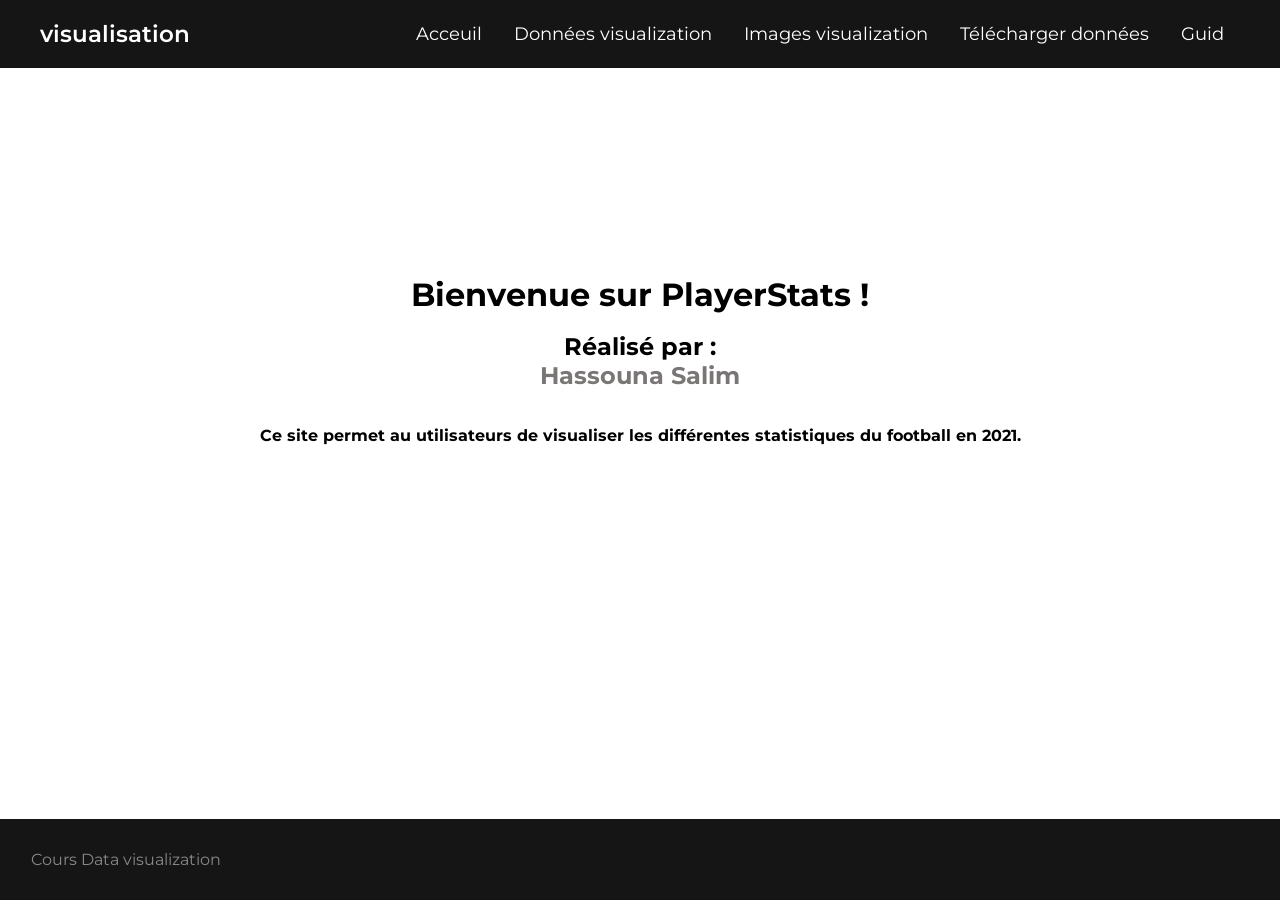
<file: index.html>
<!DOCTYPE html>
<html lang="en">
  <head>
    <meta charset="UTF-8" />
    <link rel="stylesheet" href="style.css" />
    <title>Téléchargement</title>
    <style>
      .body {
        display: flex;
        justify-content: center;
        align-items: center;
        height: 80vh;
        flex-direction: column;
        font-family: sans-serif;
      }
      .a {
        display: block;
        background: #00a9d4;
        color: #fff;
        padding: 15px;
        cursor: pointer;
        text-decoration: none;
        width: 320px;
        text-align: center;
        border-radius: 5px;
        font-size: 20px;
      }
      .a:hover {
        background: #00729d;
      }
      .btn-22 {
        background: #f98909;
      }

      .btn-22:hover {
        background: #dc6c11;
      }
      p {
        color: #888;
        padding: 15px;
      }
      .footer {
        margin-top: 0rem;
        padding: 1rem;
        background-color: #151515;
        position: fixed;
        bottom: 0;
        left: 0;
        width: 100%;
      }
    </style>
  </head>
  <body>
    <nav class="nav">
      <ul>
        <li class="logo">visualisation</li>
        <li class="items"><a href="#">Acceuil</a></li>
        <li class="items"><a href="./circle.html">Données visualization</a></li>
        <li class="items"><a href="./image.html">Images visualization</a></li>
        <li class="items"><a href="./download.html">Télécharger données</a></li>
        <li class="items"><a href="./guid.html">Guid</a></li>
        <li class="btn">
          <a href="#"><i class="fas fa-bars"></i></a>
        </li>
      </ul>
    </nav>
    <div class="body">
      <h1>Bienvenue sur PlayerStats !</h1>
      <br />
      <h2>
        Réalisé par :
        <h2 style="color: rgb(122, 118, 118)">Hassouna Salim</h2>
      </h2>
      <br /><br />
      <h4>
        Ce site permet au utilisateurs de visualiser les différentes
        statistiques du football en 2021.
      </h4>
    </div>
    <div class="footer">
      <p>Cours Data visualization</p>
    </div>
  </body>
</html>
</file>
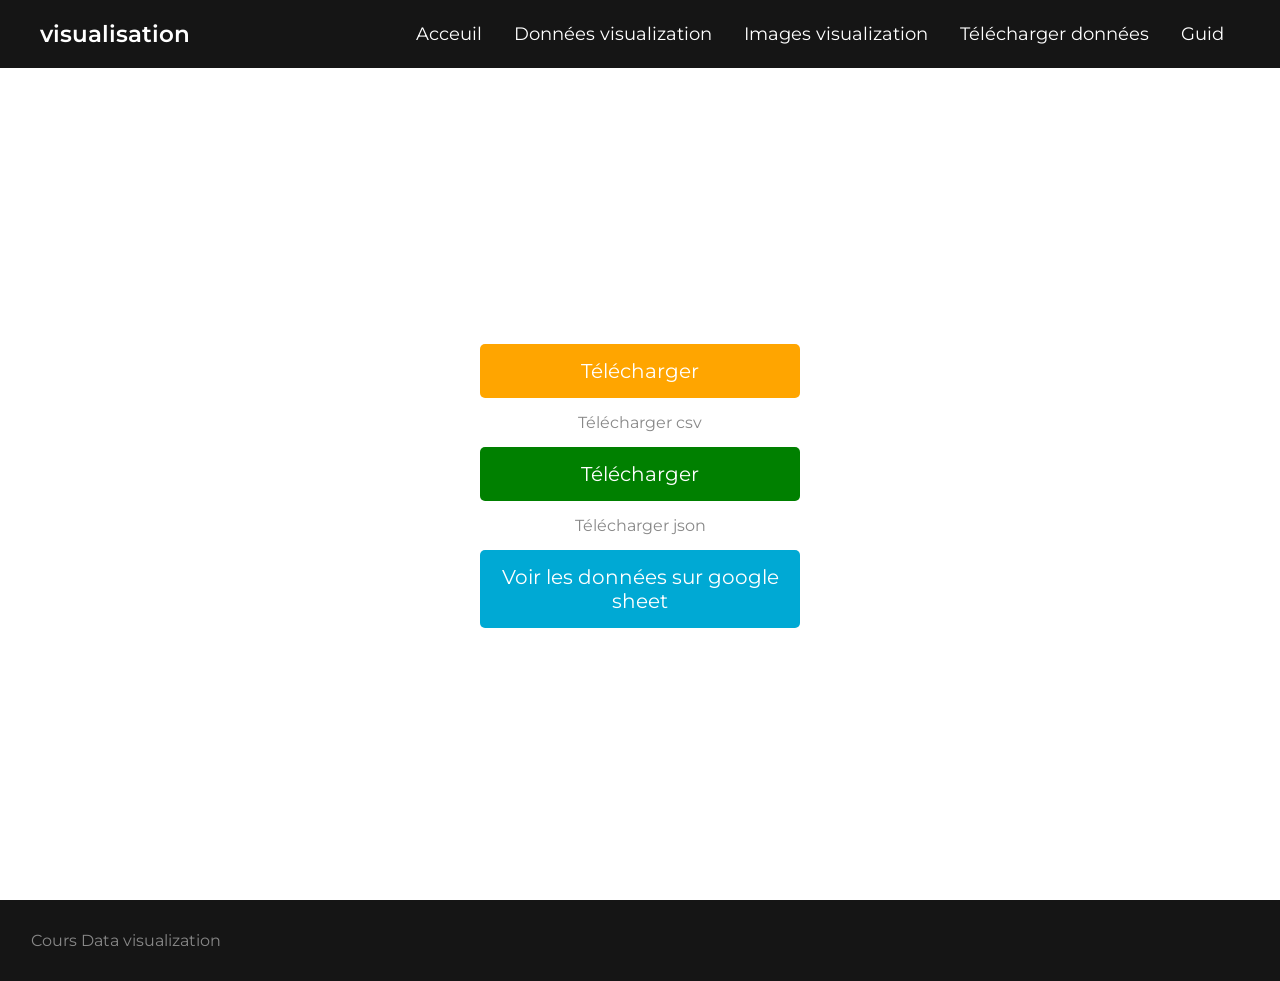
<file: download.html>
<!DOCTYPE html>
<html lang="en">
  <head>
    <meta charset="UTF-8" />
    <link rel="stylesheet" href="style.css" />
    <title>Téléchargement</title>
    <style>
      .body {
        display: flex;
        justify-content: center;
        align-items: center;
        height: 100vh;
        flex-direction: column;
        font-family: sans-serif;
      }
      .a {
        display: block;
        background: #00a9d4;
        color: #fff;
        padding: 15px;
        cursor: pointer;
        text-decoration: none;
        width: 320px;
        text-align: center;
        border-radius: 5px;
        font-size: 20px;
      }
      .a:hover {
        background: #00729d;
      }
      .btn-22 {
        background: #f98909;
      }

      .btn-22:hover {
        background: #dc6c11;
      }
      p {
        color: #888;
        padding: 15px;
      }
      .footer {
        margin-top: 0rem;
        padding: 1rem;
        background-color: #151515;
        position: relative;
        bottom: 0;
        left: 0;
        width: 100%;
      }
    </style>
  </head>
  <body>
    <nav class="nav">
      <ul>
<li class="logo">visualisation</li>
<li class="items"><a href="./home.html">Acceuil</a></li>
<li class="items"><a href="./circle.html">Données visualization</a></li>
<li class="items"><a href="./image.html">Images visualization</a></li>
<li class="items"><a href="./download.html">Télécharger données</a></li>
<li class="items"><a href="./guid.html">Guid</a></li>
<li class="btn"><a href="#"><i class="fas fa-bars"></i></a></li>
        <li class="btn">
          <a href="#"><i class="fas fa-bars"></i></a>
        </li>
      </ul>
    </nav>
    <div class="body">
      <br /><br />
      <br /><br />
      <a
        style="background-color: orange"
        class="a"
        href="data3.csv"
        download="data_csv"
      >
        Télécharger
      </a>
      <p>Télécharger csv</p>

      <a
        style="background-color: green"
        class="a"
        href="data3.json"
        class="btn-22"
        download="data_json"
      >
        Télécharger
      </a>
      <p>Télécharger json</p>
      <a
        class="a"
        target="blank"
        href="https://docs.google.com/spreadsheets/d/14sRwy5T1o_8yxB8Xwqy5bMwH9FyClvjt57nCj9zklXM/edit?usp=sharing"
        >Voir les données sur google sheet</a
      >
    </div>
    <div class="footer">
      <p>Cours Data visualization</p>
    </div>
  </body>
</html>
</file>
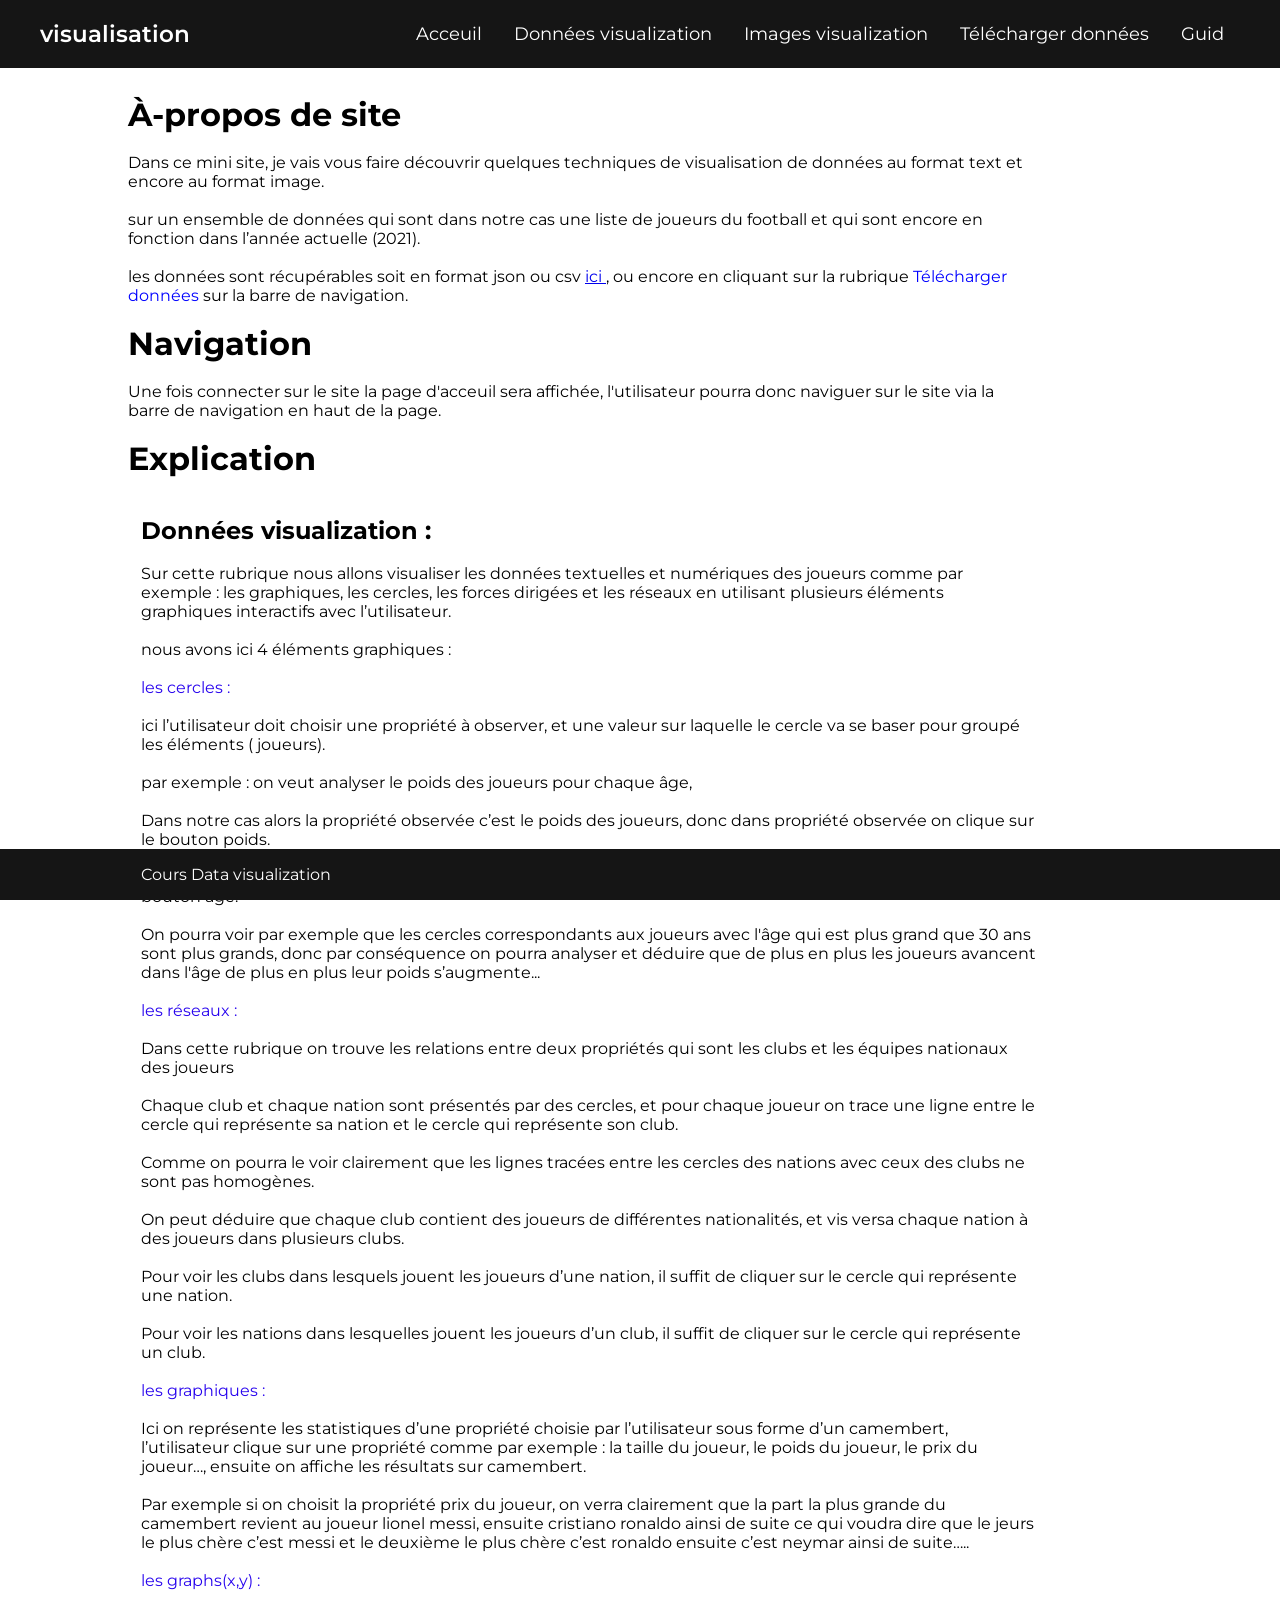
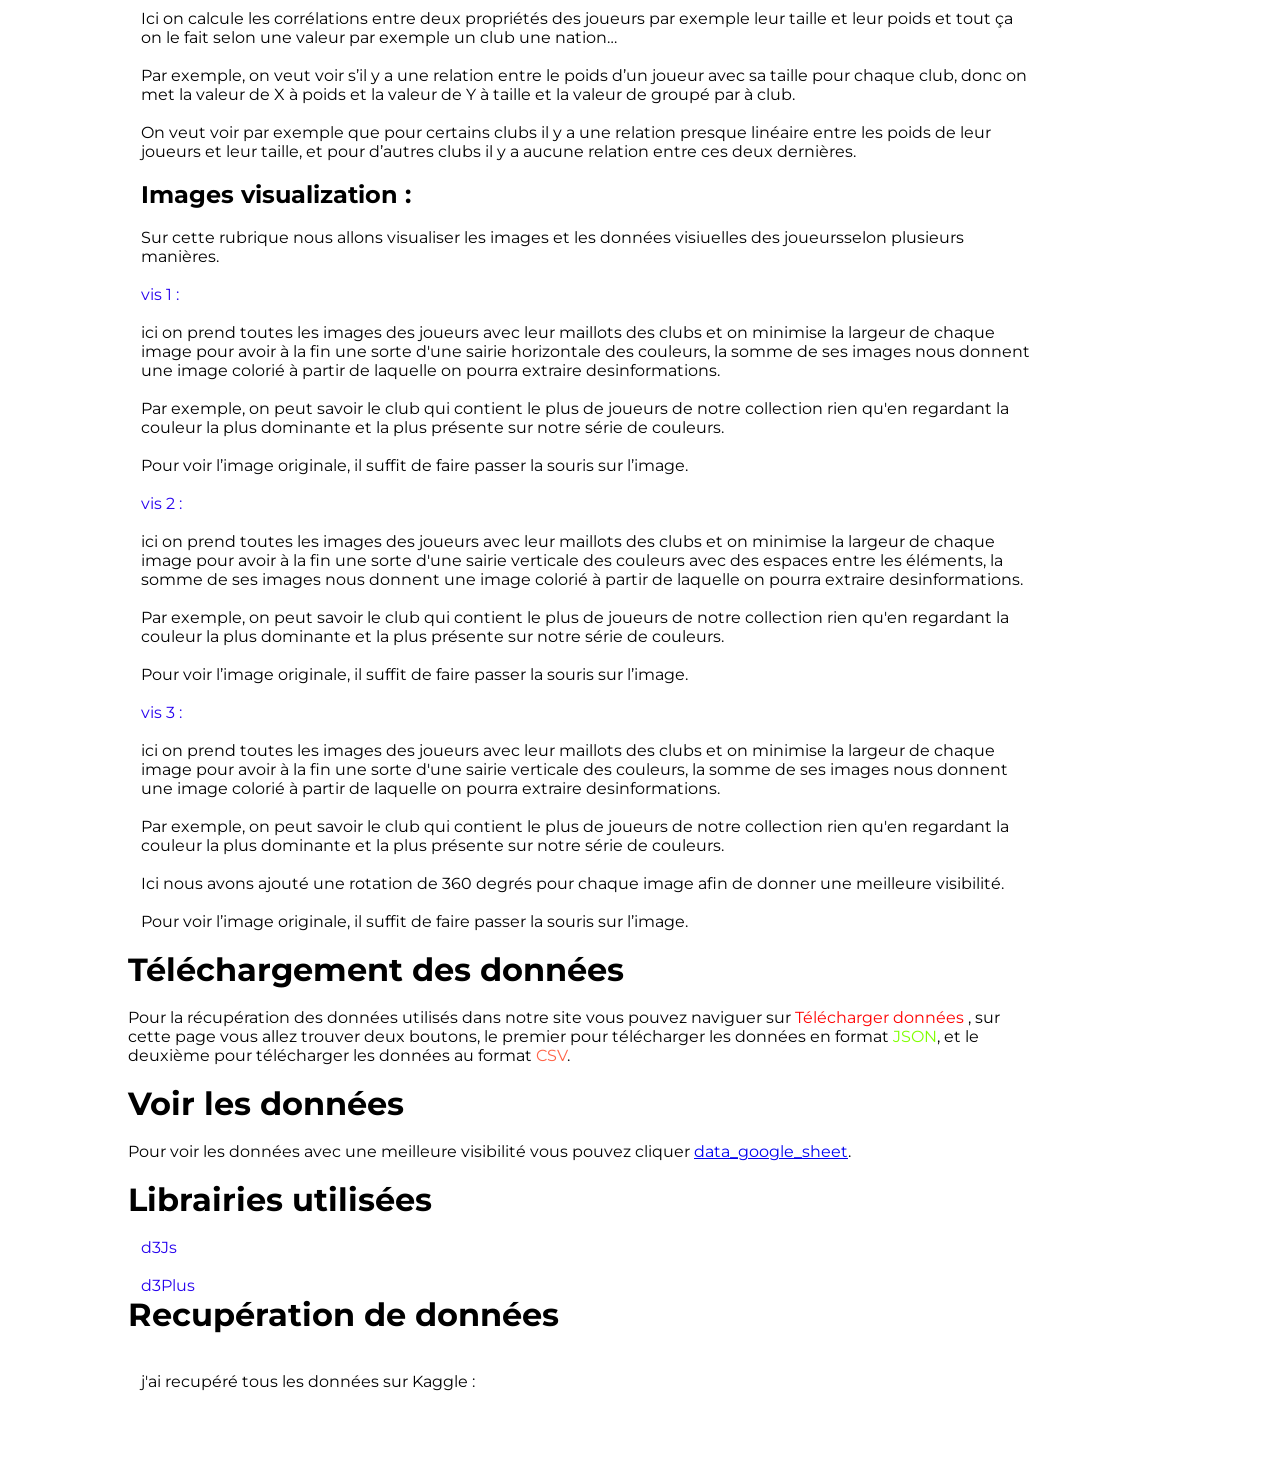
<file: guid.html>
<!DOCTYPE html>
<html lang="en">

<head>
    <meta charset="UTF-8">
    <meta name="viewport" content="width=device-width, initial-scale=1.0">
    <link rel="stylesheet" href="style.css">
    <title>Explication</title>
    <style>
        .footer {
            margin-top: 0rem;
            padding: 1rem;
            background-color: #151515;
            color: #ffffff;
            position: fixed;
            bottom: 0;
            left: 0;
            width: 100%;
        }

        h1 {
            margin-left: 10%;

        }

        h2 {
            margin-left: 11%;
        }

        p {
            margin-left: 10%;
            width: 70%;
        }

        .p {
            margin-left: 11%;
        }

        .a {
            margin-left: 11%;
        }
    </style>
</head>

<body class="body">
    <nav class="nav">
        <ul>
<li class="logo">visualisation</li>
<li class="items"><a href="./home.html">Acceuil</a></li>
<li class="items"><a href="./circle.html">Données visualization</a></li>
<li class="items"><a href="./image.html">Images visualization</a></li>
<li class="items"><a href="./download.html">Télécharger données</a></li>
<li class="items"><a href="./guid.html">Guid</a></li>
<li class="btn"><a href="#"><i class="fas fa-bars"></i></a></li>
        </ul>
    </nav>
    <br /><br /><br /><br /><br />
    <h1>À-propos de site</h1><br />
    <p>
        Dans ce mini site, je vais vous faire découvrir quelques techniques
        de visualisation de données au format text et encore au format
        image.
    </p><br />
    <p>
        sur un ensemble de données qui sont dans notre cas une liste de joueurs du football et qui sont encore en
        fonction dans l’année actuelle (2021).
    </p><br />
    <p>
        les données sont récupérables soit en format json ou csv <a href="./download.html">ici </a>,
        ou encore en cliquant sur la rubrique <span style="color: blue;">Télécharger données</span> sur la barre de
        navigation.
    </p><br />
    <h1>Navigation</h1><br />
    <p>
        Une fois connecter sur le site la page d'acceuil sera affichée,
        l'utilisateur pourra donc naviguer sur le site via la barre de navigation en haut de la page.
    </p><br />
    <h1>Explication</h1><br /><br />
    <h2>Données visualization :</h2><br />
    <p class="p">
        Sur cette rubrique nous allons visualiser les données textuelles et
        numériques des joueurs comme par exemple : les graphiques, les cercles,
        les forces dirigées et les réseaux en utilisant plusieurs éléments
        graphiques interactifs avec l’utilisateur.
    </p><br />
    <p class="p">
        nous avons ici 4 éléments graphiques :
    </p><br />
    <a class="a" href="#">les cercles :</a>
    <p class="p">
        <br />
        ici l’utilisateur doit choisir une propriété à observer, et une valeur
        sur laquelle le cercle va se baser pour groupé les éléments ( joueurs).
    </p>
    <p class="p">
        <br />
        par exemple : on veut analyser le poids des joueurs pour chaque âge,
    </p>
    <p class="p">
        <br />
        Dans notre cas alors la propriété observée c’est le poids des joueurs, donc
        dans propriété observée on clique sur le bouton poids.
    </p>
    <p class="p">
        <br />
        On veut que les joueurs seront groupés par leur âge, donc dans groupé par
        on choisit âge en cliquant sur le bouton âge.
    </p>
    <p class="p">
        <br />
        On pourra voir par exemple que les cercles correspondants aux joueurs
        avec l'âge qui est plus grand que 30 ans sont plus grands, donc par
        conséquence on pourra analyser et déduire que de plus en plus les joueurs
        avancent dans l'âge de plus en plus leur poids s’augmente...
    </p>
    <br />
    <a class="a">les réseaux : </a>
    <p class="p">
        <br />
        Dans cette rubrique on trouve les relations entre deux propriétés qui
        sont les clubs et les équipes nationaux des joueurs
    </p>
    <p class="p">
        <br />
        Chaque club et chaque nation sont présentés par des cercles, et pour chaque joueur on trace une ligne entre le
        cercle qui représente sa nation et le cercle qui représente son club.
    </p>
    <p class="p">
        <br />
        Comme on pourra le voir clairement que les lignes tracées entre les cercles des nations avec ceux des clubs ne
        sont pas homogènes.
    </p>
    <p class="p">
        <br />
        On peut déduire que chaque club contient des joueurs de différentes nationalités, et vis versa chaque nation à
        des joueurs dans plusieurs clubs.
    </p>
    <p class="p">
        <br />
        Pour voir les clubs dans lesquels jouent les joueurs d’une nation, il suffit de cliquer sur le cercle qui
        représente une nation.
    </p>
    <p class="p">
        <br />
        Pour voir les nations dans lesquelles jouent les joueurs d’un club, il suffit de cliquer sur le cercle qui
        représente un club.
    </p>
    <br />
    <a class="a">les graphiques : </a>
    <p class="p">
        <br />
        Ici on représente les statistiques d’une propriété choisie par l’utilisateur sous forme d’un camembert,
        l’utilisateur clique sur une propriété comme par exemple : la taille du joueur, le poids du joueur, le prix du
        joueur…, ensuite on affiche les résultats sur camembert.
    </p>
    <p class="p">
        <br />
        Par exemple si on choisit la propriété prix du joueur, on verra clairement que la part la plus grande du
        camembert revient au joueur lionel messi, ensuite cristiano ronaldo ainsi de suite ce qui voudra dire que le
        jeurs le plus chère c’est messi et le deuxième le plus chère c’est ronaldo ensuite c’est neymar ainsi de
        suite…..
    </p>
    <br />
    <a class="a">les graphs(x,y) : </a>
    <p class="p">
        <br />
        Ici on calcule les corrélations entre deux propriétés des joueurs par exemple leur taille et leur poids et tout
        ça on le fait selon une valeur par exemple un club une nation…
    </p>
    <p class="p">
        <br />
        Par exemple, on veut voir s’il y a une relation entre le poids d’un joueur avec sa taille pour chaque club, donc
        on met la valeur de X à poids et la valeur de Y à taille et la valeur de groupé par à club.
    </p>
    <p class="p">
        <br />
        On veut voir par exemple que pour certains clubs il y a une relation presque linéaire entre les poids de leur
        joueurs et leur taille, et pour d’autres clubs il y a aucune relation entre ces deux dernières.
    </p>
    <br />
    <h2>Images visualization :</h2><br />
    <p class="p">
        Sur cette rubrique nous allons visualiser les images et les données
        visiuelles des joueursselon plusieurs manières.
    </p><br />
    <a class="a" href="#">vis 1 :</a>
    <p class="p">
        <br />
        ici on prend toutes les images des joueurs avec leur maillots des clubs et on minimise la largeur de chaque
        image pour avoir à la fin une sorte d'une sairie horizontale des couleurs, la somme de ses images nous donnent
        une image colorié à partir de laquelle on pourra extraire desinformations.
    </p>
    <p class="p">
        <br />
        Par exemple, on peut savoir le club qui contient le plus de joueurs de notre collection rien qu'en regardant la
        couleur la plus dominante et la plus présente sur notre série de couleurs.
    </p>
    <p class="p">
        <br />
        Pour voir l’image originale, il suffit de faire passer la souris sur l’image.
    </p>
    <br />
    <a class="a" href="#">vis 2 :</a>
    <p class="p">
        <br />
        ici on prend toutes les images des joueurs avec leur maillots des clubs et on minimise la largeur de chaque
        image pour avoir à la fin une sorte d'une sairie verticale des couleurs avec des espaces entre les éléments, la
        somme de ses images nous donnent une image colorié à partir de laquelle on pourra extraire desinformations.
    </p>
    <p class="p">
        <br />
        Par exemple, on peut savoir le club qui contient le plus de joueurs de notre collection rien qu'en regardant la
        couleur la plus dominante et la plus présente sur notre série de couleurs.
    </p>
    <p class="p">
        <br />
        Pour voir l’image originale, il suffit de faire passer la souris sur l’image.
    </p>
    <br />
    <a class="a" href="#">vis 3 :</a>
    <p class="p">
        <br />
        ici on prend toutes les images des joueurs avec leur maillots des clubs et on minimise la largeur de chaque
        image pour avoir à la fin une sorte d'une sairie verticale des couleurs, la somme de ses images nous donnent une
        image colorié à partir de laquelle on pourra extraire desinformations.
    </p>
    <p class="p">
        <br />
        Par exemple, on peut savoir le club qui contient le plus de joueurs de notre collection rien qu'en regardant la
        couleur la plus dominante et la plus présente sur notre série de couleurs.
    </p>
    <p class="p">
        <br />
        Ici nous avons ajouté une rotation de 360 degrés pour chaque image afin de donner une meilleure visibilité.
    </p>
    <p class="p">
        <br />
        Pour voir l’image originale, il suffit de faire passer la souris sur l’image.
    </p>
    <br />
    <h1>Téléchargement des données</h1><br />
    <p>
        Pour la récupération des données utilisés dans notre site vous pouvez naviguer sur <span
            style="color: red;">Télécharger données</span>
        , sur cette page vous allez trouver deux boutons, le premier pour télécharger les données en format <span
            style="color: chartreuse;">JSON</span>, et le deuxième pour télécharger les données au format <span
            style="color: tomato;">CSV</span>.
    </p>
    <br />
    <h1>Voir les données</h1><br />
    <p>
        Pour voir les données avec une meilleure visibilité vous pouvez cliquer <a target="_blank"
            href="https://docs.google.com/spreadsheets/d/14sRwy5T1o_8yxB8Xwqy5bMwH9FyClvjt57nCj9zklXM/edit?usp=sharing">data_google_sheet</a>.
    </p>
    <br />
    <h1>Librairies utilisées</h1><br />
    <a target="_blank" href="https://d3js.org/" class="a">d3Js</a><br /><br />
    <a target="_blank" href="https://d3plus.org/" class="a">d3Plus</a>
    <br />
    <h1>Recupération de données </h1><br />
    <p class="p">
    <br/>
     j'ai recupéré tous les données sur Kaggle : <a target="_blank" href="https://www.kaggle.com/hugomathien/soccer"></a>
    </p>
    <br /><br /><br /><br />
    <div class="footer">
        <p>Cours Data visualization</p>
    </div>
</body>

</html>
</file>
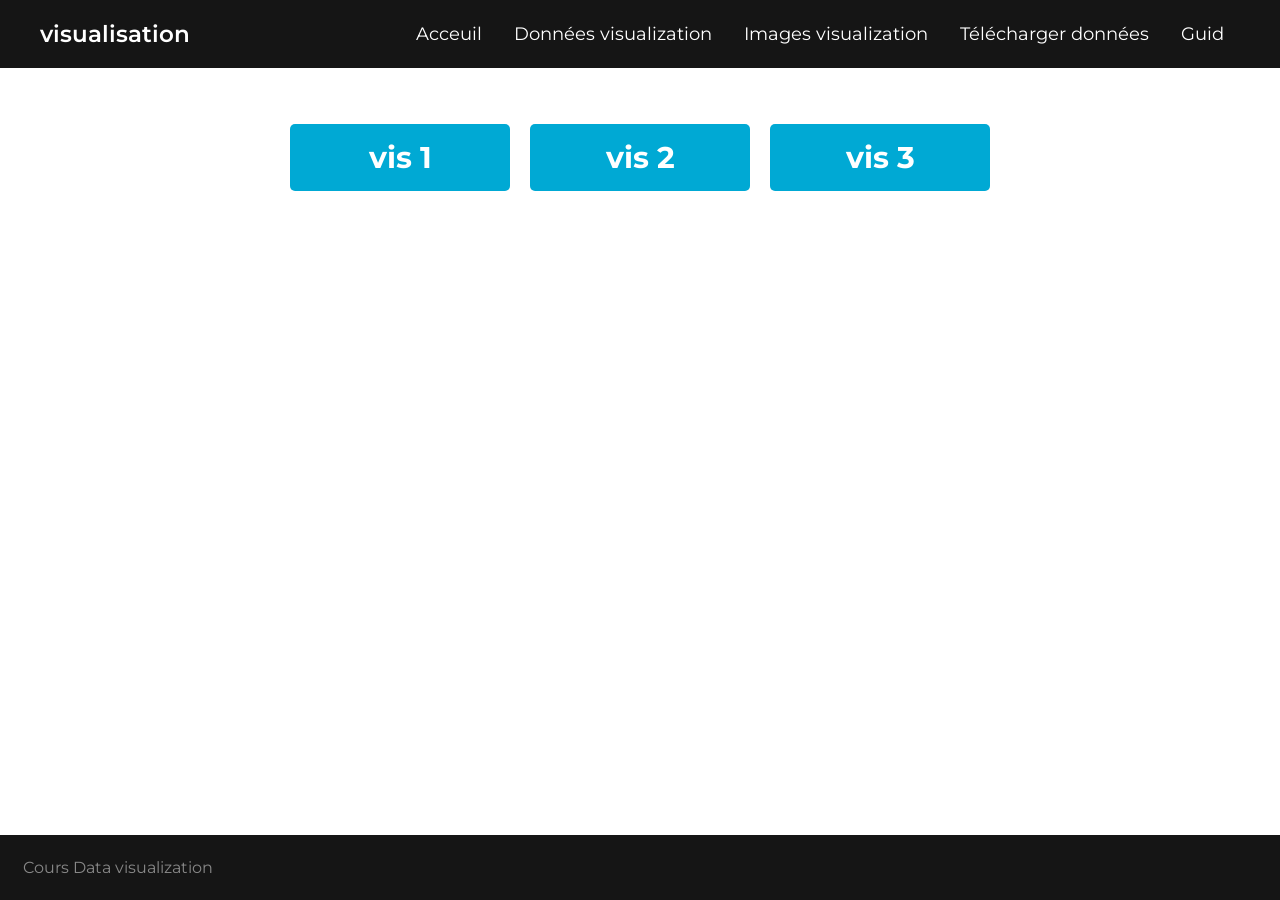
<file: image.html>
<!DOCTYPE html>
<html lang="en">

<head>
	<meta charset="UTF-8">
	<link rel="stylesheet" href="style.css">
	<title>Images</title>
	<style>
		.body1 {
			display: flex;
			justify-content: center;
			align-items: center;
			height: 100vh;
			flex-direction: row;
			font-family: sans-serif;
		}

		.body2 {
			margin-top: 8%;
			margin-bottom: 48%;
			display: flex;
			justify-content: center;
			align-items: center;
			flex-direction: column;
			font-family: sans-serif;
		}

		.a {
			display: block;
			background: #00A9D4;
			color: #fff;
			padding: 15px;
			cursor: pointer;
			text-decoration: none;
			width: 220px;
			text-align: center;
			border-radius: 5px;
			font-size: 20px;
		}

		.a:hover {
			background: #00729D;
		}

		.btn-22 {
			background: #F98909;
		}

		.btn-22:hover {
			background: #DC6C11;
		}

		p {
			color: #888;
			padding: 15px;
		}

		.footer {
			margin-top: 0rem;
			padding: 0.5rem;
			background-color: #151515;
			position: fixed;
			bottom: 0;
			left: 0;
			width: 100%;
		}

		.img1 {
			width: 1.2%;
			height: 450px;
		}

		.img1:hover {
			width: 500px;
		}

		.img2 {
			width: 650px;
			height: 5px;
		}

		.img2:hover {
			height: 450px;
			width: 500px;
		}

		.body3 {
			transition: width 1s, height 1s, background-color 1s, transform 1s;
			cursor: pointer;
		}

		.body3:hover {
			height: 450px;
			width: 500px;
			transform: rotate(360deg);
		}
	</style>
</head>

<body>
	<nav class="nav">
		<ul>
<li class="logo">visualisation</li>
<li class="items"><a href="./home.html">Acceuil</a></li>
<li class="items"><a href="./circle.html">Données visualization</a></li>
<li class="items"><a href="./image.html">Images visualization</a></li>
<li class="items"><a href="./download.html">Télécharger données</a></li>
<li class="items"><a href="./guid.html">Guid</a></li>
<li class="btn"><a href="#"><i class="fas fa-bars"></i></a></li>

		</ul>
	</nav>
	<br /><br />
	<header>
		<br /><br /><br /><br />
		<nav>
			<ul id="nav_bars">
				<li data-val="1" onclick="Choix(this)" class="nav-links"><a class="a" href="#">
						<h2 class="navh2">vis 1</h2>
					</a></li>
				<li data-val="2" onclick="Choix(this)" class="nav-links"><a class="a" href="#">
						<h2 class="navh2">vis 2</h2>
					</a></li>
				<li data-val="3" onclick="Choix(this)" class="nav-links"><a class="a" href="#">
						<h2 class="navh2">vis 3</h2>
					</a></li>
			</ul>
		</nav>
	</header>
	<div class="content">

	</div>
	<div class="footer">
		<p>Cours Data visualization</p>
	</div>
</body>
<script>
	let data = []
	fetch("data3.json")
		.then(response => response.json())
		.then(json => {
			json.forEach(element => {
				if (element.img) {
					data.push(element)
				}
			});
		});
	function Choix(e) {
		let bodys = document.getElementsByClassName('content')[0]
		bodys.innerHTML = ""
		if (e.dataset.val === "1") {
			console.log("d")
			let body2 = document.getElementsByClassName('content')[0]
			body2.innerHTML = "<div class=body1>"
			let body = document.getElementsByClassName('body1')[0]
			data.forEach(player => {
				body.innerHTML = body.innerHTML +
					`
	   <img class="img${e.dataset.val}" src=${"images/" + player.img}>
	   `
			});
		}
		else if (e.dataset.val === "2") {
			let body2 = document.getElementsByClassName('content')[0]
			body2.innerHTML = "<div class=body2>"
			let body = document.getElementsByClassName('body2')[0]
			data.forEach(player => {
				body.innerHTML = body.innerHTML +
					`
	   <img class="img${e.dataset.val}" src=${"images/" + player.img}>
	   `
					+ "<br/>"
			});
		} else if (e.dataset.val === "3") {
			let body2 = document.getElementsByClassName('content')[0]
			body2.innerHTML = "<div class=body2>"
			let body = document.getElementsByClassName('body2')[0]
			data.forEach(player => {
				body.innerHTML = body.innerHTML +
					`
	   <div class=body3>
	   <img class="img2" src=${"images/" + player.img}>
	   </div>
	   `
					+ "<br/>"
			});
		}
	}
</script>

</html>
</file>
<file: style.css>
@import url('https://fonts.googleapis.com/css?family=Montserrat:400,500,600,700&display=swap');
*{
  margin: 0;
  padding: 0;
  box-sizing: border-box;
  font-family: 'Montserrat',sans-serif;
}
.nav{
  position:fixed;
  width: 100%;
  background: #151515;
  padding: 5px 40px;
  z-index: 100000000000;
}
nav ul{
  list-style: none;
  display: flex;
  flex-wrap: wrap;
  align-items: center;
  justify-content: center;
  z-index: 100000000000;
}
nav ul li{
  padding: 15px 0;
  cursor: pointer;
}
nav ul li.items{
  position: relative;
  width: auto;
  margin: 0 16px;
  text-align: center;
  order: 3;
}
nav ul li.items:after{
  position: absolute;
  content: '';
  left: 0;
  bottom: 5px;
  height: 2px;
  width: 100%;
  background: #33ffff;
  opacity: 0;
  transition: all 0.2s linear;
}
nav ul li.items:hover:after{
  opacity: 1;
  bottom: 8px;
}
nav ul li.logo{
  flex: 1;
  color: white;
  font-size: 23px;
  font-weight: 600;
  cursor: default;
  user-select: none;
}
nav ul li a{
  color: white;
  font-size: 18px;
  text-decoration: none;
  transition: .4s;
}
nav ul li:hover a{
  color: cyan;
}
nav ul li i{
  font-size: 23px;
}
nav ul li.btn{
  display: none;
}
nav ul li.btn.hide i:before{
  content: '\f00d';
}
@media all and (max-width: 900px){
  nav{
    padding: 5px 30px;
  }
  nav ul li.items{
    width: 100%;
    display: none;
  }
  nav ul li.items.show{
    display: block;
  }
  nav ul li.btn{
    display: block;
  }
  nav ul li.items:hover{
    border-radius: 5px;
    box-shadow: inset 0 0 5px #33ffff,
                inset 0 0 10px #66ffff;
  }
  nav ul li.items:hover:after{
    opacity: 0;
  }
}
.header {
    width: 100%;
  }
  
  
  /* NAV BAR */
  #nav_bars {
    float: center;
  }
  
  #nav_bars li {
    display: inline-block;
    padding: 10px;
  }
  
  
  .nav-links {
    color: #2703ee;
  }
  
  .a {
    text-decoration: none;
    color: inherit;
    color: #2703ee;
  }
  
  .nav-links a:hover {
    text-decoration: underline;
  }
</file>
